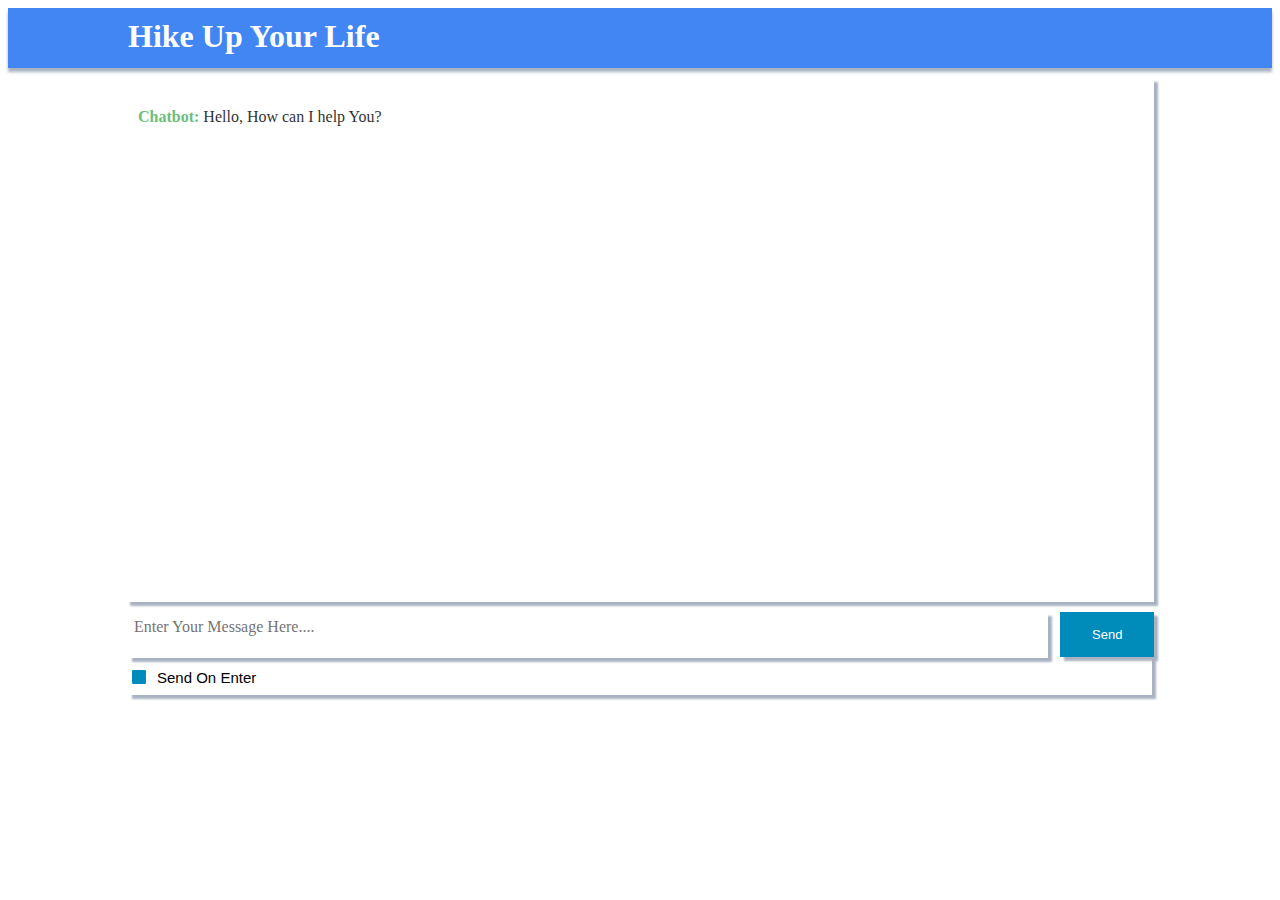
<file: src/main/resources/static/index.html>
<html>
 
<head>
  <script src="https://ajax.googleapis.com/ajax/libs/jquery/3.2.1/jquery.min.js" type="text/javascript"></script>
  <script type="text/javascript" src="js/main.js"></script>
  <link rel="stylesheet" type="text/css" href="css/style.css" /></link>
  <title> Chatbot Application </title>
 
</head>
 
<body>
  <div id="header">
 
    <h1> Hike Up Your Life </h1>
 
  </div>
 
 
  <div id="container"></div>
 
  <div id="controls">
    <textarea id="textbox" placeholder="Enter Your Message Here...."></textarea>
    <button id="send">Send</button>
    <br><br><br>
    <input checked type="checkbox" id="enter">
    <label> Send On Enter </label>
    </input>
 
  </div>
</body>
 
</html>
</file>
<file: src/main/resources/static/css/style.css>
<span style="font-size:16px;"><span style="font-family: arial, helvetica, sans-serif;">                body {
  margin: 0px;
  background-color: #e5e7ea;
  font-family: arial, sans-serif;
}
 
#header {
  width: 100%;
  height: 60px;
  background-color: #4286f4;
  box-shadow: 0 4px 3px #a8b2c1;
}
 
#header>h1 {
  margin: 0px auto;
  width: 1024px;
  color: white;
  padding: 10px;
}
 
#container {
  padding: 12px;
  width: 1004px;
  height: 500px;
  margin: 10px auto;
  background-color: white;
  box-shadow: 4px 4px 2px #a8b2c1;
  position: relative;
  overflow: scroll;
}
 
#controls {
 
  width: 1024px;
  margin: 0px auto;
  background-color: white;
  box-shadow: 4px 4px 2px #a8b2c1;
}
 
textarea {
  resize: none;
  width: 920px;
  float: left;
  height: 46px;
  font-family: cursive;
  padding: 6px;
  box-shadow: 4px 4px 2px #a8b2c1;
  border: 0px;
  font-size: 16px;
}
 
#send {
  background-color: #008CBA;
  border: none;
  color: white;
  padding: 15px 32px;
  text-align: center;
  font-size: 13px;
  margin: 0px 12px;
  position: absolute;
  float: right;
  box-shadow: 4px 4px 2px #a8b2c1;
}
 
input[type="checkbox"]:after,
.checkbox-inline input[type="checkbox"]:after {
  border: 1px solid;
  border-radius: 1px;
  content: '';
  display: block;
  height: 12px;
  transition: 240ms;
  width: 12px;
  background-color: white;
  border-color: #008CBA
}
 
input[type="checkbox"]:checked:after {
  background-color: #008CBA;
  border-color: #008CBA;
}
 
label,
input[type="checkbox"] {
  cursor: pointer;
  font-family: arial, sans-serif;
  font-size: 15px;
  margin: 4px 4px 12px;
}
 
.username {
  color: #008CBA;
  font-weight: bold;
}
 
.bot {
  color: #49b25c;
  font-weight: bold;
}
 
        </span></span>
</file>
